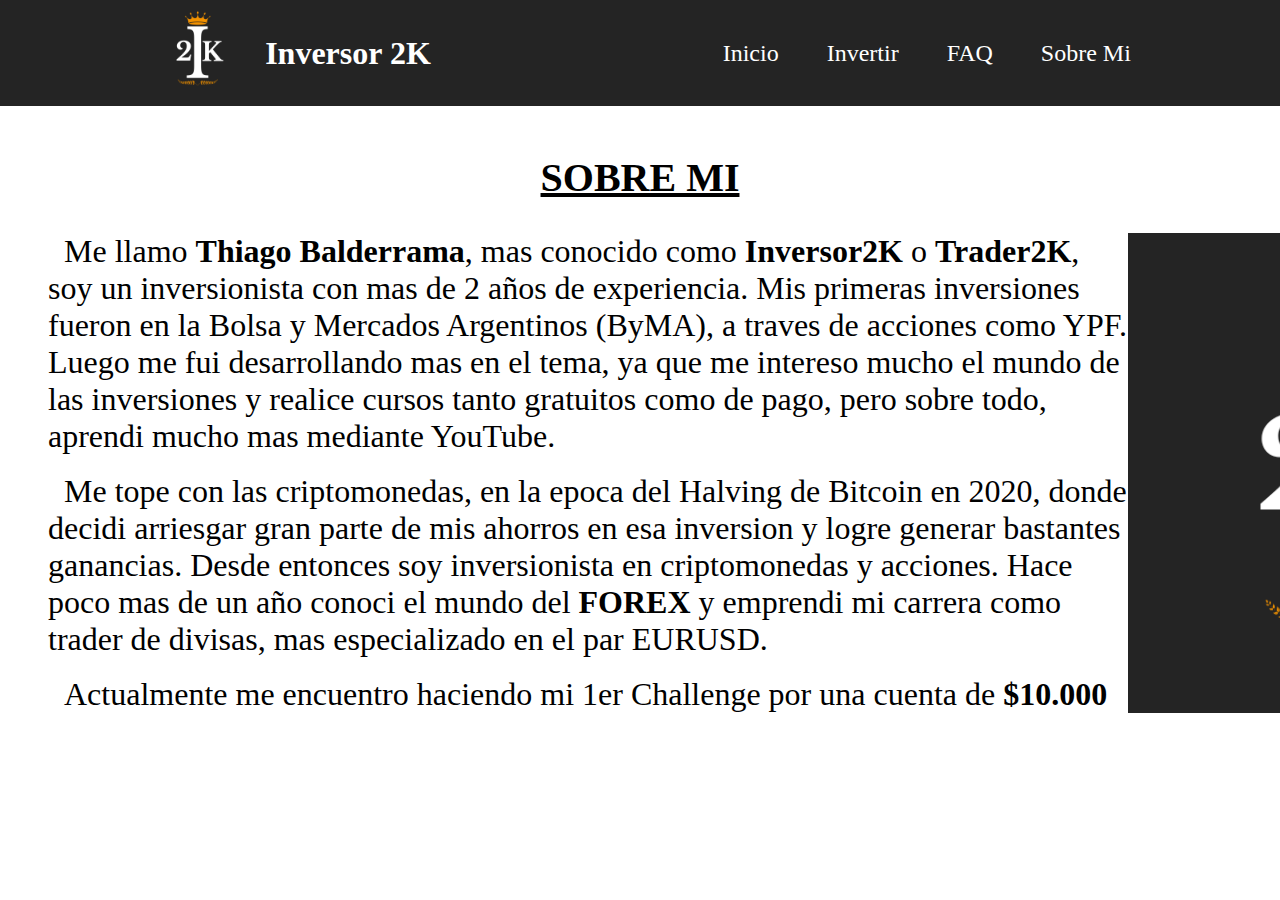
<file: About/index.html>
<!DOCTYPE html>
<html lang="en">
  <head>
    <meta charset="UTF-8" />
    <meta name="viewport" content="width=device-width, initial-scale=1.0" />
    <title>Inversor2K - Sobre Mi</title>
    <link rel="stylesheet" href="./style.css" />
    <link rel="shortcut icon" href="../assets/favicon.ico" />
  </head>
  <body>
    <header id="header">
      <div class="logo">
        <img src="../assets/Logo I2K.png" alt="Logo Inversor2K" />
        <h1>Inversor 2K</h1>
      </div>
      <nav class="navList">
        <ul>
          <li><a href="../index.html">Inicio</a></li>
          <li><a href="../index.html">Invertir</a></li>
          <li><a href="../Faq/index.html">FAQ</a></li>
          <li><a href="#">Sobre Mi</a></li>
        </ul>
      </nav>
    </header>

    <section id="about">
      <h1 class="title">Sobre Mi</h1>
      <div class="aboutInfo">
        <div>
            <p>
                Me llamo <strong>Thiago Balderrama</strong>, mas conocido como <strong>Inversor2K</strong> o <strong>Trader2K</strong>, soy un inversionista con mas de 2 años de experiencia.
                Mis primeras inversiones fueron en la Bolsa y Mercados Argentinos (ByMA), a traves de acciones como YPF. Luego me fui
                desarrollando mas en el tema, ya que me intereso mucho el mundo de las inversiones y realice cursos tanto gratuitos como de pago,
                pero sobre todo, aprendi mucho mas mediante YouTube.
            </p>
            <br>
            <p>
                Me tope con las criptomonedas, en la epoca del Halving de Bitcoin en 2020,
                donde decidi arriesgar gran parte de mis ahorros en esa inversion y logre generar bastantes ganancias. Desde entonces soy
                inversionista en criptomonedas y acciones. Hace poco mas de un año conoci el mundo del <strong>FOREX</strong> y emprendi mi carrera como
                trader de divisas, mas especializado en el par EURUSD.
            </p>
            <br>
            <p>
                Actualmente me encuentro haciendo mi 1er Challenge por una cuenta de <strong>$10.000</strong>
            </p>
        </div>
        <img src="../assets/Logo I2K.png" alt="Foto mia con mi Setup">
      </div>
    </section>
  </body>
</html>
</file>
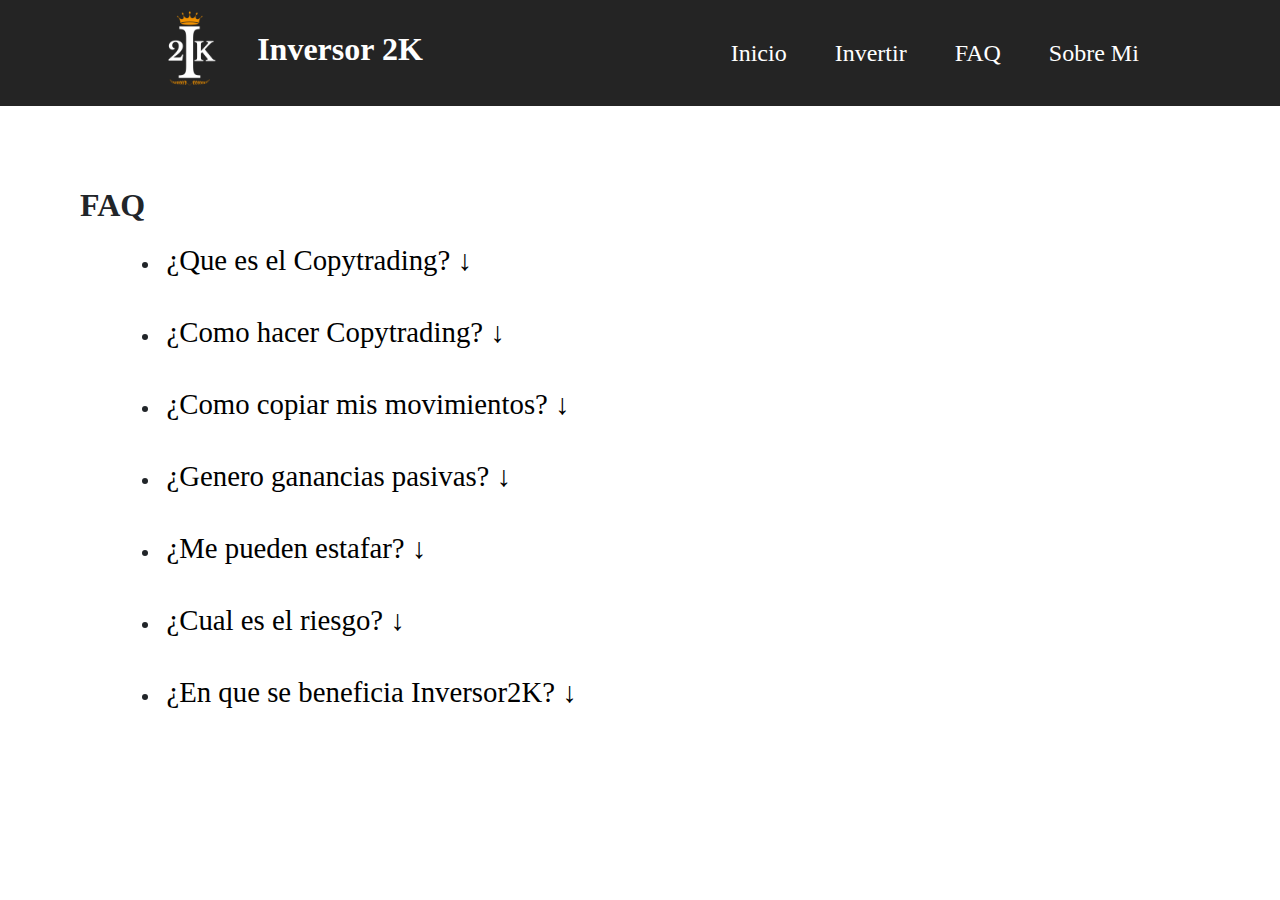
<file: Faq/index.html>
<!DOCTYPE html>
<html lang="en">
  <head>
    <meta charset="UTF-8" />
    <meta name="viewport" content="width=device-width, initial-scale=1.0" />
    <title>Inversor2K - FAQ</title>
    <link rel="stylesheet" href="./style.css" />
    <link
      href="https://cdn.jsdelivr.net/npm/bootstrap@5.3.3/dist/css/bootstrap.min.css"
      rel="stylesheet"
      integrity="sha384-QWTKZyjpPEjISv5WaRU9OFeRpok6YctnYmDr5pNlyT2bRjXh0JMhjY6hW+ALEwIH"
      crossorigin="anonymous"
    />
    <link rel="shortcut icon" href="../assets/favicon.ico">
  </head>
  <body>
    <header id="header">
      <div class="logo">
        <img src="../assets/Logo I2K.png" alt="Logo Inversor2K" />
        <h1>Inversor 2K</h1>
      </div>
      <nav class="navList">
        <ul>
          <li><a href="../index.html">Inicio</a></li>
          <li><a href="../index.html">Invertir</a></li>
          <li><a href="#">FAQ</a></li>
          <li><a href="../About/index.html">Sobre Mi</a></li>
        </ul>
      </nav>
    </header>

    <section id="faq">
      <h1>FAQ</h1>
      <ul class="listaPreguntas">
        <li>
            <button
              type="button"
              data-bs-toggle="collapse"
              data-bs-target="#collapseList"
              aria-expanded="false"
              aria-controls="collapseList"
            >
              ¿Que es el Copytrading? ↓
            </button>
            </p>
            <div class="collapse" id="collapseList">
              <div class="card card-body">
                El Copytrading es la opcion mas utilizada por los inversores que no tienen tiempo para analizar los activos y
                realizar sus propias operaciones en el mercado de valores. Tambien es una forma de diversificar y generar ingresos pasivos.
              </div>
            </div>
        </li>

        <li>
            <button
              type="button"
              data-bs-toggle="collapse"
              data-bs-target="#collapseList2"
              aria-expanded="false"
              aria-controls="collapseList2"
            >
              ¿Como hacer Copytrading? ↓
            </button>
            </p>
            <div class="collapse" id="collapseList2">
              <div class="card card-body">
                Es muy simple, simplemente vas a tu broker y seleccionas la opcion copytrading. Ahora solo debes analizar a los
                distintos traders y el que te genere mas confianza le das a copiar. Y listo, es cuestion de tiempo de empezar a ver
                como tu capital se mueve automaticamente.
              </div>
            </div>
        </li>

        <li>
            <button
              type="button"
              data-bs-toggle="collapse"
              data-bs-target="#collapseList3"
              aria-expanded="false"
              aria-controls="collapseList3"
            >
              ¿Como copiar mis movimientos? ↓
            </button>
            </p>
            <div class="collapse" id="collapseList3">
              <div class="card card-body">
                Para copiarme debes tener tu cuenta activa en eToro y/o BingX, luego te diriges a mi perfil a traves de los siguientes
                enlaces: <a target="_blank" href="https://bingx.com/es-es/CopyTrading/898144961793679361/?accountEnum=BINGX_FEATURE">BingX</a>
                <a target="_blank" href="https://www.etoro.com/es/people/thiago-bal19?funnelFromId=54">eToro</a> y le das a la opcion de
                copiar. Una vez hecho esto ya estas copiando todos mis movimientos.
              </div>
          </div>
        </li>

        <li>
            <button
              type="button"
              data-bs-toggle="collapse"
              data-bs-target="#collapseList4"
              aria-expanded="false"
              aria-controls="collapseList4"
            >
              ¿Genero ganancias pasivas? ↓
            </button>
            </p>
            <div class="collapse" id="collapseList4">
              <div class="card card-body">
                Absolutamente, al copiar a un trader generas las ganancias que realiza al momento de operar, por lo tanto tu
                tambien te beneficias. Si el trader realiza un mal movimineto tu tambien tendras esa perdida, pero
                tranquilo, porque si tiene un buen historial y gestion del riesgo, en pocas operaciones lo puede recuperar
                y salir con mas ganancias.
              </div>
            </div>
        </li>

        <li>
            <button
              type="button"
              data-bs-toggle="collapse"
              data-bs-target="#collapseList5"
              aria-expanded="false"
              aria-controls="collapseList5"
            >
              ¿Me pueden estafar? ↓
            </button>
            </p>
            <div class="collapse" id="collapseList5">
              <div class="card card-body">
                  La unica forma en que salgas perjudicado es que copies a un mal trader que solo genera perdidas o que los brokers cierren,
                  lo cual es muy dificil que suceda, ya que los brokers tienen varios años funcionando, estan regulados y autorizados, ademas
                  de que tienen mucho dinero en fondos. Por otro lado, yo nunca te pedire que me transfieras tu dinero para realizar copytrading,
                  ya que lo haces directamente tu desde tu dispositivo y en tu propia cuenta. Y todo el dinero que deposites alli, lo puedes
                  retirar cuando tu quieras.
              </div>
            </div>
        </li>

        <li>
            <button
            type="button"
            data-bs-toggle="collapse"
            data-bs-target="#collapseList6"
            aria-expanded="false"
            aria-controls="collapseList6"
            >
              ¿Cual es el riesgo? ↓
            </button>
            </p>
            <div class="collapse" id="collapseList6">
              <div class="card card-body">
                  Los unicos riesgos son: que elijas un mal trader y que la empresa quiebre.
              </div>
            </div>
        </li>

        <li>
            <button
            type="button"
            data-bs-toggle="collapse"
            data-bs-target="#collapseList7"
            aria-expanded="false"
            aria-controls="collapseList7"
            >
             ¿En que se beneficia Inversor2K? ↓
            </button>
            </p>
            <div class="collapse" id="collapseList7">
                <div class="card card-body">
                    Inversor2K se beneficia al obtener comisiones de sus copytraders solo cuando realiza operaciones positivas en el mercado.
                    Tambien en adquirir mayores seguidores al demostrar que opera de forma segura y rentable.
                </div>
            </div>
        </li>
      </ul>
    </section>

    <script
      src="https://cdn.jsdelivr.net/npm/bootstrap@5.3.3/dist/js/bootstrap.bundle.min.js"
      integrity="sha384-YvpcrYf0tY3lHB60NNkmXc5s9fDVZLESaAA55NDzOxhy9GkcIdslK1eN7N6jIeHz"
      crossorigin="anonymous"
    ></script>
  </body>
</html>
</file>
<file: About/style.css>
/* * RULES */
/*  Fondo: #242424
    Letras: #f39200
            white
            black
    Fuente: 'Times New Roman', Times, serif;
*/

* {
    margin: 0;
    padding: 0;
    scroll-behavior: smooth;
    font-family: 'Times New Roman', Times, serif;
}

section {
    padding: 3rem;
}

a {
    text-decoration: none;
    color: black;
}
a:hover {
    text-decoration: underline;
}

h1 {
    font-weight: bold;
    font-size: 2rem;
}

.title {
    text-align: center;
    margin-bottom: 2rem;
    font-size: 2.5rem;
    text-transform: uppercase;
    text-decoration: underline;
}


/* ? HEAD */
#header {
    display: flex;
    justify-content: space-around;
    padding: 0.2rem;
    background-color: #242424;
    color: white;
}

.logo {
    display: flex;
    align-items: center;
}
.logo img {
    width: 100px;
    border-radius: 5rem;
    margin-right: 1rem;
}

.navList {
    display: flex;
    align-items: center;
}
.navList > ul {
    display: flex;
    gap: 3rem;
    list-style: none;
}
.navList > ul > li > a {
    font-size: 1.5rem;
    color: white;
}

/* ? ABOUT */
.aboutInfo {
    display: flex;
    justify-content: space-around;
}
.aboutInfo p {
    width: 1080px;
    font-size: 2rem;
    text-indent: 1rem;
}
.aboutInfo img {
    width: 480px;
}


/* * RESPONSIVE */
@media (min-width: 320px) and (max-width: 768px) {
    /* ? HEADER */
    #header {
        display: block;
    }
    .logo {
        justify-content: center;
    }
    .navList {
        justify-content: center;
    }
    .navList ul {
        display: flex;
        padding: 0.3rem;
    }
    .navList > ul > li > a {
        font-size: 0.9rem;
    }


    /* ? ABOUT */
    #about {
        padding: 1rem;
    }
    .aboutInfo {
        display: grid;
        justify-content: center;
    }
    .aboutInfo p {
        font-size: 1rem;
        width: auto;
    }
    .aboutInfo img {
        width: 100%;
        margin-top: 1rem;
    }
}
</file>
<file: Faq/style.css>
/* * RULES */
/*  Fondo: #242424
    Letras: #f39200
            white
            black
    Fuente: 'Times New Roman', Times, serif;
*/

* {
    margin: 0;
    padding: 0;
    scroll-behavior: smooth;
    font-family: 'Times New Roman', Times, serif;
}

section {
    padding: 3rem;

}

a {
    text-decoration: none!important;
    color: black;
}
a:hover {
    text-decoration: underline!important;
}

h1 {
    font-weight: bold!important;
    font-size: 2rem!important;
}

ul {
    margin: 0!important;
}

.title {
    text-align: center;
    margin-bottom: 2rem;
    font-size: 2.5rem;
    text-transform: uppercase;
    text-decoration: underline;
}


/* ? HEAD */
#header {
    display: flex;
    justify-content: space-around;
    padding: 0.2rem;
    background-color: #242424;
    color: white;
}

.logo {
    display: flex;
    align-items: center;
}
.logo img {
    width: 100px;
    border-radius: 5rem;
    margin-right: 1rem;
}

.navList {
    display: flex;
    align-items: center;
}
.navList > ul {
    display: flex;
    gap: 3rem;
    list-style: none;
}
.navList > ul > li > a {
    font-size: 1.5rem;
    color: white;
}


/* ? FAQ */
#faq {
    display: grid;
    padding: 5rem;
}
.listaPreguntas {
    margin-top: 2rem;
    padding-left: 5rem;
    font-size: 1.2rem;
}
.listaPreguntas button {
    font-size: 1.8rem;
    border: none;
    background-color: white;
    padding: 0.4rem;
}
.listaPreguntas button:hover {
    box-shadow: 0px 0px 10px 2px rgb(207, 207, 207);
    border-radius: 1rem;
}
.card {
    background-color: #f392008d!important;
}


/* * RESPONSIVE */
@media (min-width: 320px) and (max-width: 768px) {
    /* ? HEADER */
    #header {
        display: block;
    }
    .logo {
        justify-content: center;
    }
    .navList {
        justify-content: center;
    }
    .navList ul {
        display: flex;
        padding: 0.3rem;
    }
    .navList > ul > li > a {
        font-size: 0.9rem;
    }


    /* ? FAQ */
    #faq {
        padding: 1rem;
    }
    .listaPreguntas{
        padding-left: 1rem;
    }
    .listaPreguntas li {
        list-style: none;
    }
    .listaPreguntas button {
        font-size: 1.5rem;
        text-align: start;
    }
}
</file>
